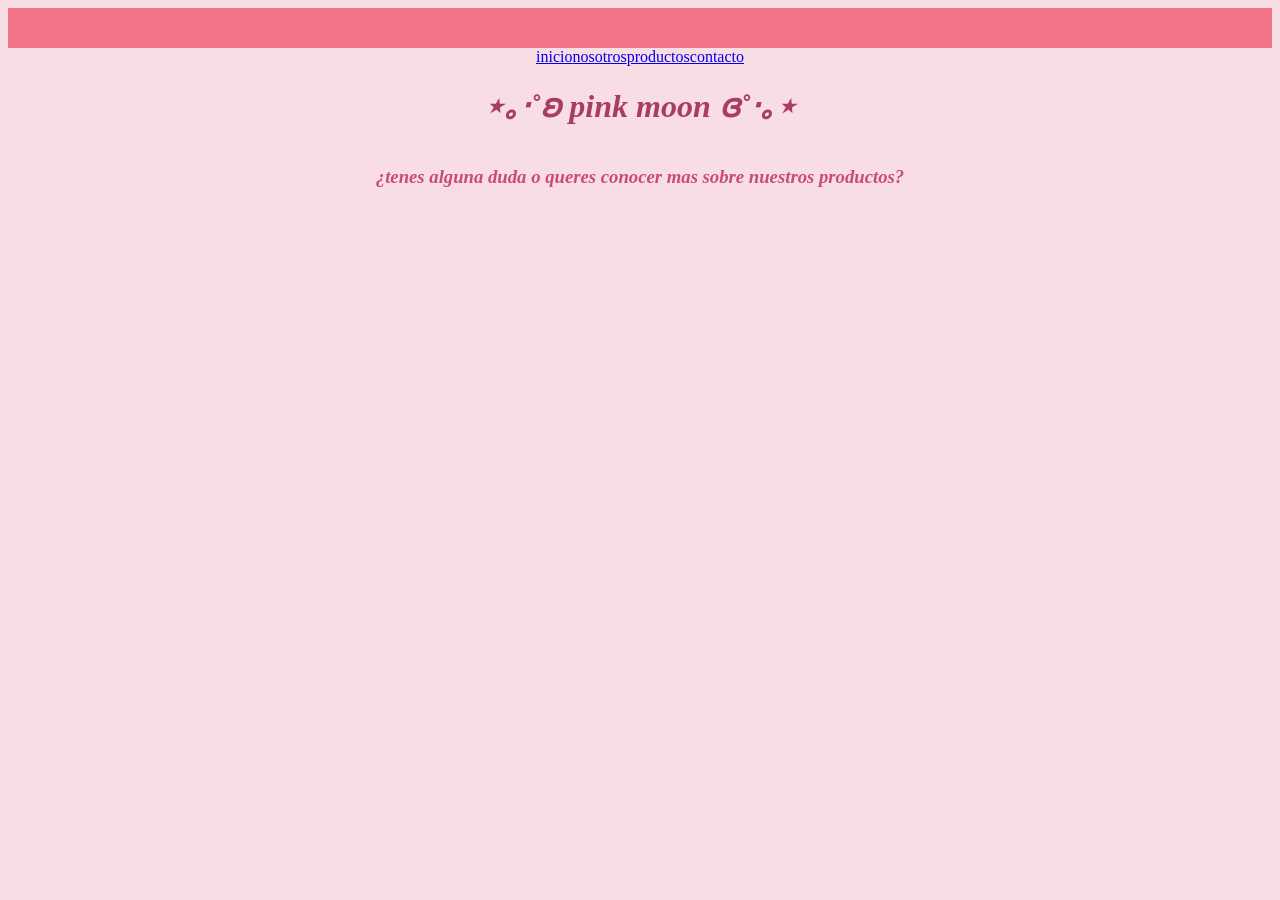
<file: PROYECTO-FINAL-main/PROYECTO-FINAL-main/proyectofinal-cami/contacto.html>
<!DOCTYPE html>
<html lang="en">
<head>
    <meta charset="UTF-8">
    <meta name="viewport" content="width=device-width, initial-scale=1.0">
    <title>Document</title>
    <link rel="stylesheet" href="stylo.css">
</head>
 <nav>
            <a href="index.html">inicio</a>
            <a href="nosotros.html">nosotros</a>
            <a href="productos.html">productos</a>
            <a href="contacto.html">contacto</a>
        </nav>
<body>
    <header>
        <h1><em>  ⋆｡‧˚ʚ pink moon ɞ˚‧｡⋆ </em></h1>
       
    </header>
    <main>
        <h3><em>¿tenes alguna duda o queres conocer mas sobre nuestros productos?</em></h3>
      
    </main>
</body>
</html>
</file>
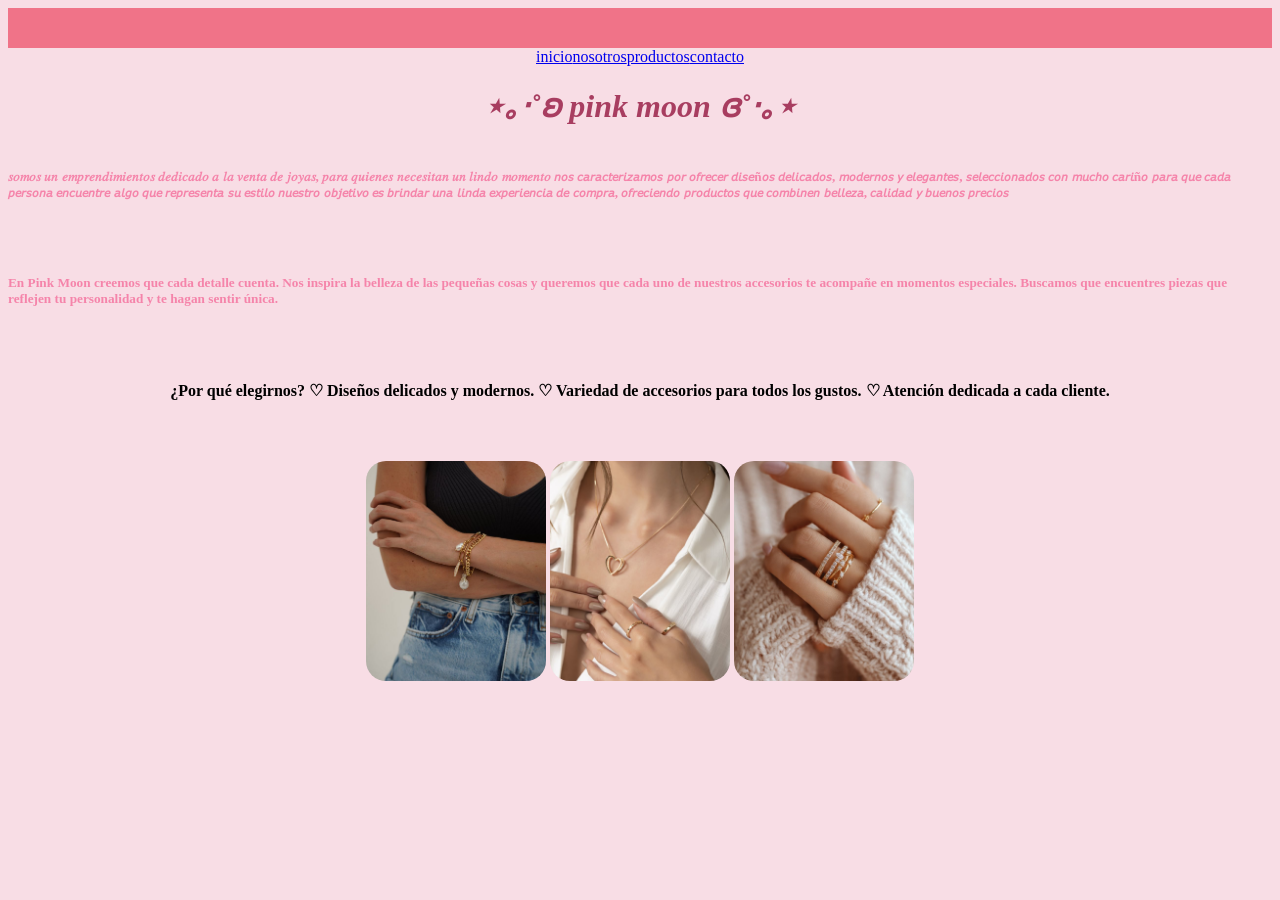
<file: PROYECTO-FINAL-main/PROYECTO-FINAL-main/proyectofinal-cami/nosotros.html>
<!DOCTYPE html>
<html lang="en">
<head>
    <meta charset="UTF-8">
    <meta name="viewport" content="width=device-width, initial-scale=1.0">
    <title>Document</title>
    <link rel="stylesheet" href="stylo.css">
</head>
 <nav>
            <a href="index.html">inicio</a>
            <a href="nosotros.html">nosotros</a>
            <a href="productos.html">productos</a>
            <a href="contacto.html">contacto</a>
        </nav>
<body>

    <header>
        <h1><em>  ⋆｡‧˚ʚ pink moon ɞ˚‧｡⋆ </em></h1>
       
    </header>
    <main>
        <h5> 𝑠𝑜𝑚𝑜𝑠 𝑢𝑛 𝑒𝑚𝑝𝑟𝑒𝑛𝑑𝑖𝑚𝑖𝑒𝑛𝑡𝑜𝑠 𝑑𝑒𝑑𝑖𝑐𝑎𝑑𝑜 𝑎 𝑙𝑎 𝑣𝑒𝑛𝑡𝑎 𝑑𝑒 𝑗𝑜𝑦𝑎𝑠, 𝑝𝑎𝑟𝑎 𝑞𝑢𝑖𝑒𝑛𝑒𝑠 𝑛𝑒𝑐𝑒𝑠𝑖𝑡𝑎𝑛 𝑢𝑛 𝑙𝑖𝑛𝑑𝑜 𝑚𝑜𝑚𝑒𝑛𝑡𝑜
            𝘯𝘰𝘴 𝘤𝘢𝘳𝘢𝘤𝘵𝘦𝘳𝘪𝘻𝘢𝘮𝘰𝘴 𝘱𝘰𝘳 𝘰𝘧𝘳𝘦𝘤𝘦𝘳 𝘥𝘪𝘴𝘦ñ𝘰𝘴 𝘥𝘦𝘭𝘪𝘤𝘢𝘥𝘰𝘴, 𝘮𝘰𝘥𝘦𝘳𝘯𝘰𝘴 𝘺 𝘦𝘭𝘦𝘨𝘢𝘯𝘵𝘦𝘴, 𝘴𝘦𝘭𝘦𝘤𝘤𝘪𝘰𝘯𝘢𝘥𝘰𝘴 𝘤𝘰𝘯 𝘮𝘶𝘤𝘩𝘰 𝘤𝘢𝘳𝘪ñ𝘰 𝘱𝘢𝘳𝘢 𝘲𝘶𝘦 𝘤𝘢𝘥𝘢 𝘱𝘦𝘳𝘴𝘰𝘯𝘢 𝘦𝘯𝘤𝘶𝘦𝘯𝘵𝘳𝘦 𝘢𝘭𝘨𝘰 𝘲𝘶𝘦 𝘳𝘦𝘱𝘳𝘦𝘴𝘦𝘯𝘵𝘢 𝘴𝘶 𝘦𝘴𝘵𝘪𝘭𝘰
            𝘯𝘶𝘦𝘴𝘵𝘳𝘰 𝘰𝘣𝘫𝘦𝘵𝘪𝘷𝘰 𝘦𝘴 𝘣𝘳𝘪𝘯𝘥𝘢𝘳 𝘶𝘯𝘢 𝘭𝘪𝘯𝘥𝘢 𝘦𝘹𝘱𝘦𝘳𝘪𝘦𝘯𝘤𝘪𝘢 𝘥𝘦 𝘤𝘰𝘮𝘱𝘳𝘢, 𝘰𝘧𝘳𝘦𝘤𝘪𝘦𝘯𝘥𝘰 𝘱𝘳𝘰𝘥𝘶𝘤𝘵𝘰𝘴 𝘲𝘶𝘦 𝘤𝘰𝘮𝘣𝘪𝘯𝘦𝘯 𝘣𝘦𝘭𝘭𝘦𝘻𝘢, 𝘤𝘢𝘭𝘪𝘥𝘢𝘥 𝘺 𝘣𝘶𝘦𝘯𝘰𝘴 𝘱𝘳𝘦𝘤𝘪𝘰𝘴
        </h5>

        <h5>En Pink Moon creemos que cada detalle cuenta. Nos inspira la belleza de las pequeñas cosas y queremos que cada uno de nuestros accesorios te acompañe en momentos especiales. Buscamos que encuentres piezas que reflejen tu personalidad y te hagan sentir única.</h5>
<h4> ¿Por qué elegirnos?
♡ Diseños delicados y modernos.
♡ Variedad de accesorios para todos los gustos.
♡ Atención dedicada a cada cliente.</h4>
<section>
    <article>
        <img src="img/PULSERAS _ Malandra JewelryN.jpg" alt="">
        <img src="img/SINGULAR, você é única!__Coleç.jPG" alt="">
        <img src="img/CO+.jPG" alt="">
    </article>
</section>
    </main>
</body>
</html>
</file>
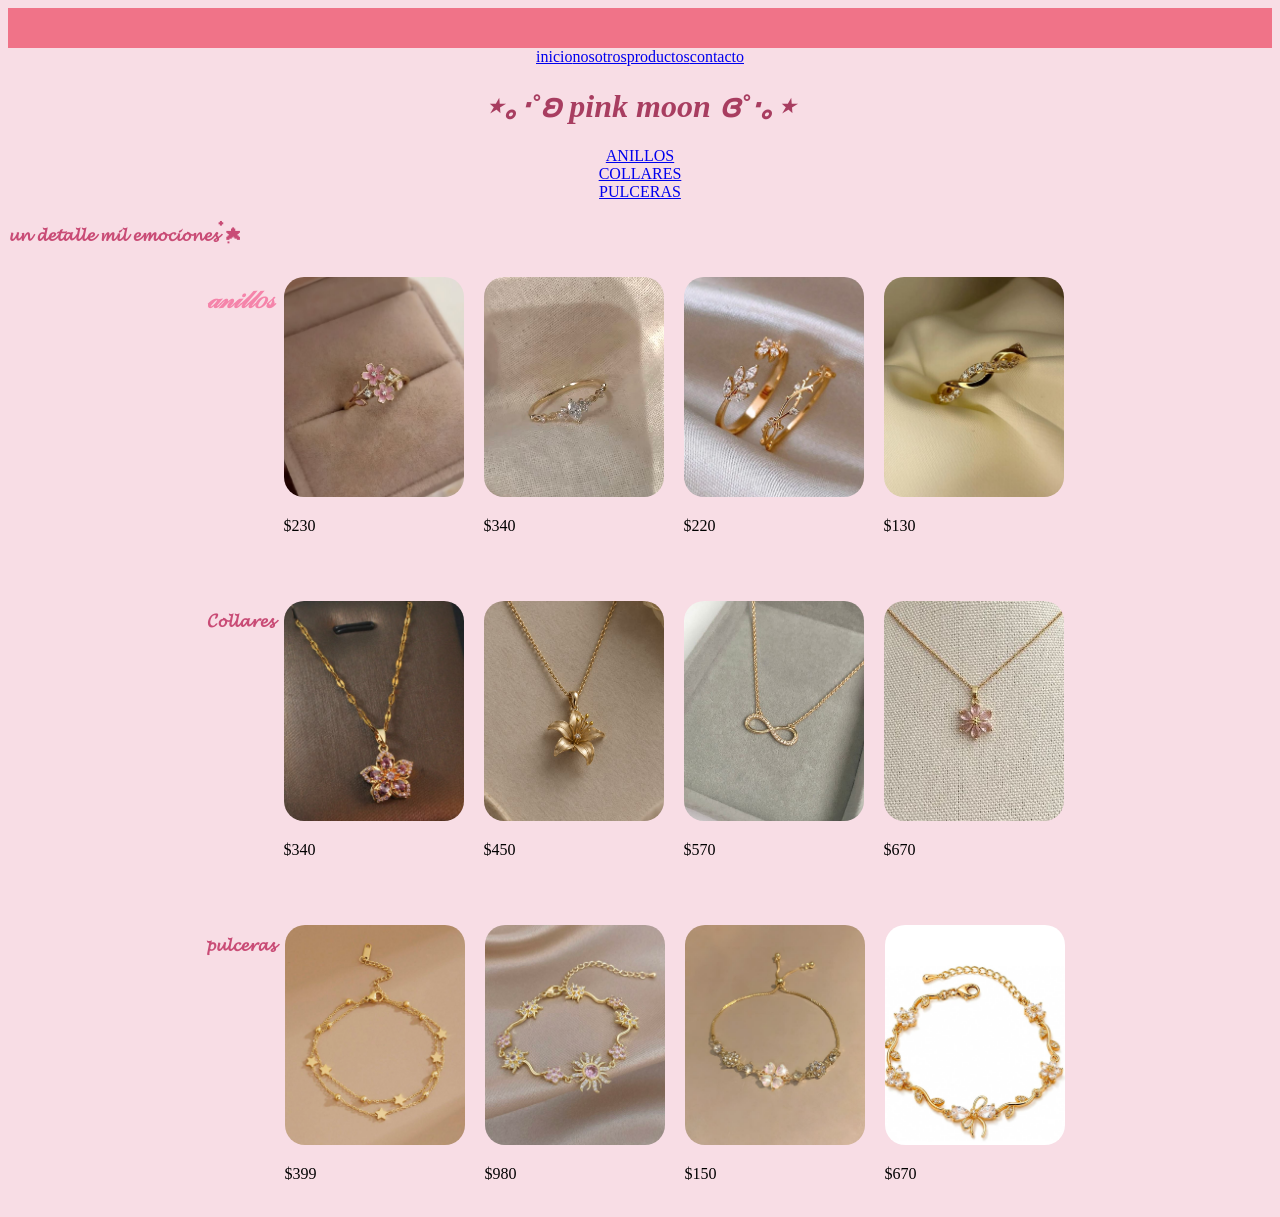
<file: PROYECTO-FINAL-main/PROYECTO-FINAL-main/proyectofinal-cami/productos.html>
<!DOCTYPE html>
<html lang="en">
<head>
    <meta charset="UTF-8">
    <meta name="viewport" content="width=device-width, initial-scale=1.0">
    <title>Document</title>
    <link rel="stylesheet" href="stylo.css">
</head>
 <nav>
            <a href="index.html">inicio</a>
            <a href="nosotros.html">nosotros</a>
            <a href="productos.html">productos</a>
            <a href="contacto.html">contacto</a>
        </nav>
<body>
    <header >
        <h1><em>  ⋆｡‧˚ʚ pink moon ɞ˚‧｡⋆ </em></h1>
        
        </header>
        <header >
        <nav>
            <a href="#𝒶𝓃𝒾𝓁𝓁𝑜𝓈">ANILLOS</a>
        </nav>
        <nav>
            <a href="#COLLARES">COLLARES</a>
        </nav>
        <nav>
            <a href="#PULCERAS">PULCERAS</a>
        </nav>
    </header>

    <h3>𝓾𝓷 𝓭𝓮𝓽𝓪𝓵𝓵𝓮 𝓶𝓲𝓵 𝓮𝓶𝓸𝓬𝓲𝓸𝓷𝓮𝓼 ๋࣭⭑ </h3>
    <main>

<section id="𝒶𝓃𝒾𝓁𝓁𝑜𝓈">
    <h2><em>𝒶𝓃𝒾𝓁𝓁𝑜𝓈</em></h2>
    <article>
<img src="img/1026398571353041801.jpg" alt="" width="200">
<p>$230</p>
    </article>
    <article>
<img src="img/930767448261169105.jpg" alt="" width="200">
<p>$340</p>
    </article>
    <article>
<img src="img/Anillos de oro rosa únicos mujer.jpg" alt="200" width="180">
<p>$220</p>
    </article>
    <article>
<img src="img/Золотое кольцо.jpg" alt="200" width="190">
<p>$130</p>
    </article>
</section>
<section id="COLLARES">
    <h3>𝓒𝓸𝓵𝓵𝓪𝓻𝓮𝓼</h3>
    <article>
<img src="img/Colar 🌼.jpg" alt="" width="200">
<p>$340</p>
    </article>
    <article>
        <img src="img/lily pendant.jpg" alt="" width="200">
        <p>$450</p>
    </article>
    <article>
        <img src="img/1062779212091956656.jpg" alt="" width="200">
        <p>$570</p>
    </article>
   <article>
     <img src="img/923589836097758390.jpg" alt="" width="200">
     <p>$670</p>
   </article>
</section>

<section id="PULCERAS">
    <h3>𝓹𝓾𝓵𝓬𝓮𝓻𝓪𝓼</h3>
    <article>
        <img src="img/1061723680914121704P.jpg" alt="" width="200">
        <p>$399</p>
    </article>
    <article>
        <img src="img/1116329826422469212P.jpg "alt="" width="200">
        <p>$980</p>
    </article>
    <article>
        <img src="img/869898484289724482P.jpg" alt="" width="200">
        <p>$150</p>
    </article>
    <article>
        <img src="img/Bow tulip Bracelet 🌷.jpg" alt="" width="200">
        <p>$670</p>
    </article>
</section>

    </main>
</body>
</html>
</file>
<file: PROYECTO-FINAL-main/PROYECTO-FINAL-main/proyectofinal-cami/stylo.css>
body{
background-color:#F8DDE5; 
border-top: 40px solid  rgb(240, 115, 136);
}

h1{
    color: #A83D60
}

h3{
    color: #c94c76;
}
h2{
    color: #f584aa;
}

section{
    display: flex;
    flex-direction: row;
    justify-content: space-around;
}
img{
   
    height: 220px;
    width: 180px;
    border-radius: 20px;
    object-fit: cover;
}
main{
    display: flex;
    flex-wrap: wrap;
    justify-content: center;
    gap: 30px;
}
article{
    margin: 10px;
}
h5{
    color: #f584aa;
}

#headerp{
    display: flex;
    justify-content: center;
}

h1{
    display: flex;
    justify-content: center;
}

nav{
    display: flex;
    justify-content: center;
}
</file>
